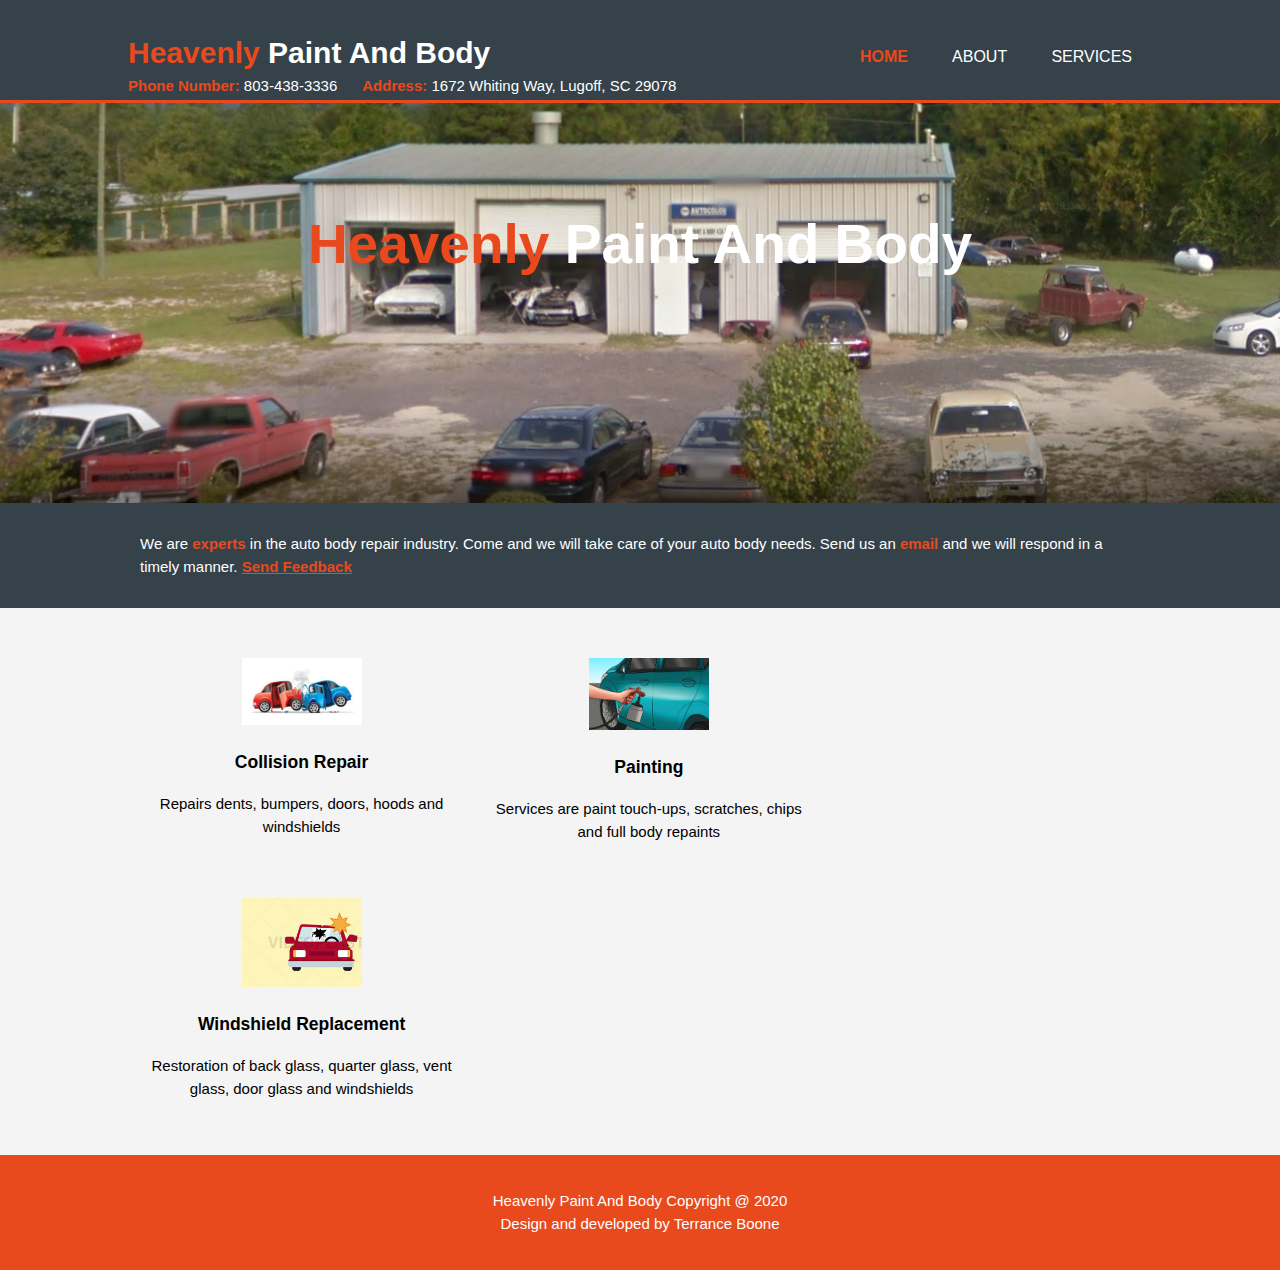
<file: HeavenlyPaintBody/index.html>
<!DOCTYPE html>

<html>

<head>
    <meta charset="utf-8">
    <meta name="viewport" content="width=device-width">
    <meta name="description" content="Heavenly-Paint-and-Body">
    <meta name="author" content="Terrance Boone">
    <title>Heavenly Paint And Body | Welcome</title> <!--Top of page-->
    <link href="./css/style.css" rel="stylesheet" />
</head>

<body>
    <header>
        <div class="container">
            <div id="shop">
                <h1><span class="highlight"> Heavenly</span> Paint And Body </h1>
                <p><span class="highlight">Phone Number:</span> 803-438-3336&nbsp; &nbsp; &nbsp;   <span class="highlight">Address:</span> 1672 Whiting Way, Lugoff, SC 29078</p>

            </div>

            <!-- Navigation menu -->
            <nav>
                <ul>
                    <li class="current"><a href="index.html">Home</a></li>
                    <li><a href="about.html">About</a></li>
                    <li><a href="services.html">Services</a></li>

                </ul>

            </nav>
        </div>
    </header>

    <section id="showcase">
        <div class="container">
            <h1> <span class="highlight">  Heavenly </span> Paint And Body</h1>

        </div>

    </section>

    <section id="email-submit">
        <div class="container">
            <p>
                We are  <span class="highlight">experts </span> in the auto body repair industry.  Come and we will take care of your auto body needs.
                Send us an  <span class="highlight">email </span> and we will respond in a timely manner.   <a href="mailto: yahwehloves4ever@yahoo.com">Send Feedback</a>
            </p>





            <!-- <form>
                <input type="email" placeholder="Enter Email..."> -->
            <!-- <textarea rows="3" name="message"></textarea> -->
            <!-- <input type="text"  placeholder="Enter Message.."> -->
            <!-- <button type="submit" class="button">Submit Email</button>
            </form> -->

        </div>

    </section>

    <!-- Section will be design with services rendered along with an image for each  -->
    <section id="auto-images">
        <div class="container">
            <div class="box">
                <img src="./images/collision.png">
                <h3>Collision Repair</h3>
                <p>Repairs dents, bumpers, doors, hoods and windshields</p>
            </div>
            <div class="box">
                <img src="images/car-paint.png">
                <h3>Painting</h3>
                <p>Services are paint touch-ups, scratches, chips and full body repaints</p>
            </div>
            <div class="box">
                <img src="images/windshield-repair.png">
                <h3>Windshield Replacement</h3>
                <p>Restoration of back glass, quarter glass, vent glass, door glass and windshields</p>
            </div>

        </div>
    </section>
    
    <footer>
        <p>Heavenly Paint And Body Copyright @ 2020 <br>
        Design and developed by Terrance Boone</p>
    </footer>


</body>
</html>
</file>
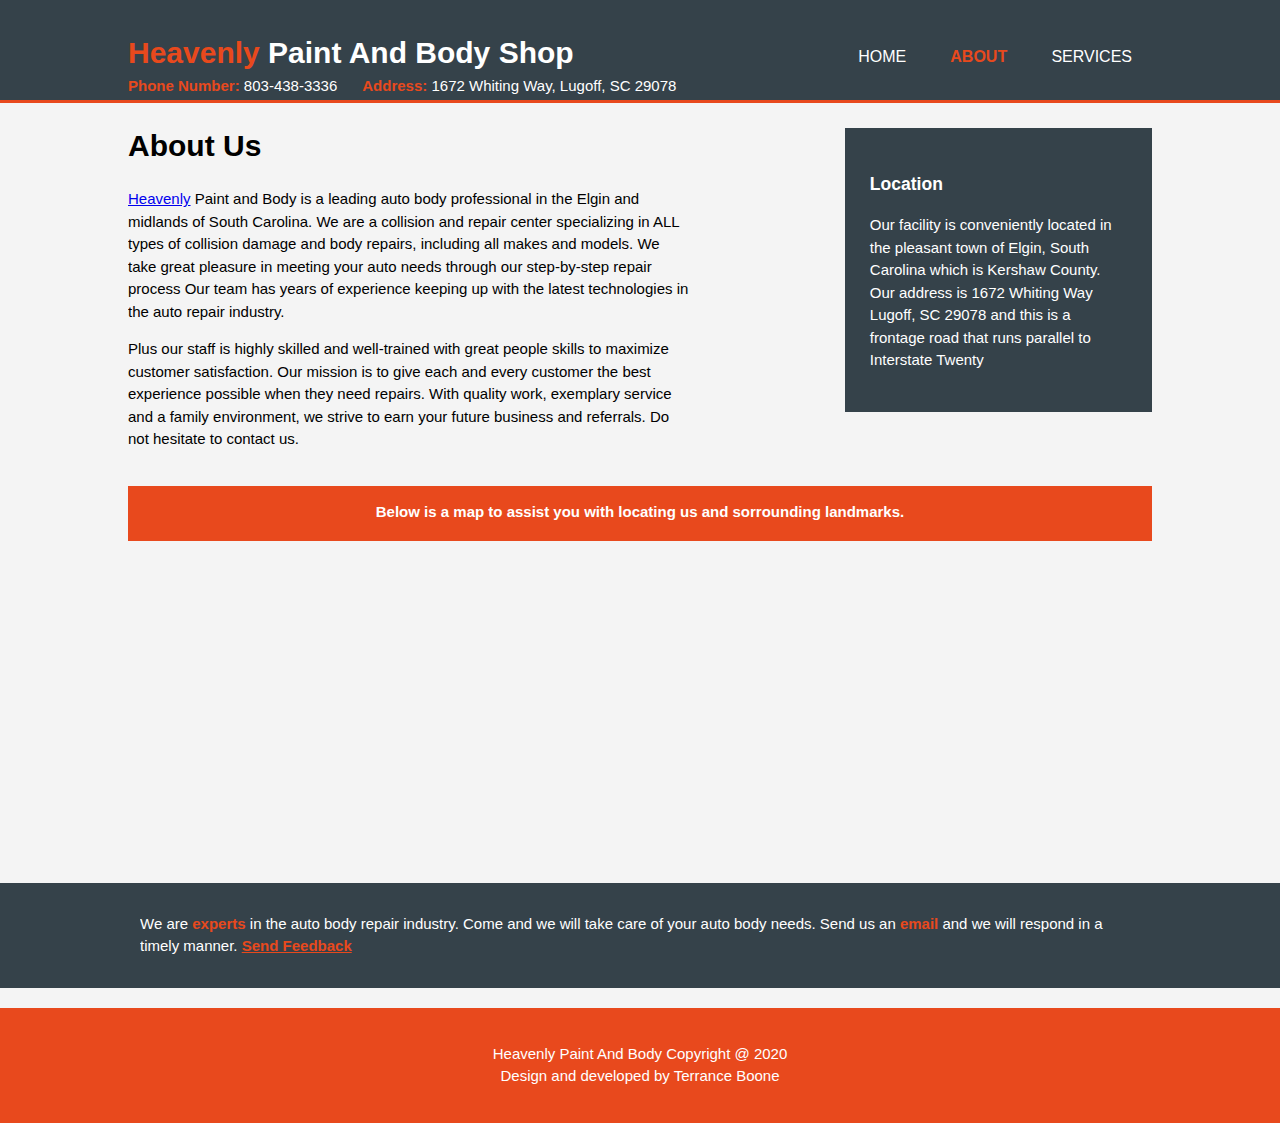
<file: HeavenlyPaintBody/about.html>
﻿<!DOCTYPE html>

<html>

<head>
    <meta charset="utf-8">
    <meta name="viewport" content="width=device-width">
    <meta name="description" content="Heavenly-Paint-and-Body">
    <meta name="author" content="Terrance Boone">
    <title>Heavenly Paint And Body | About</title> <!--Top of page-->
    <link href="./css/style.css" rel="stylesheet" />
</head>

<body>

    <header>
        <div class="container">
            <div id="shop">
                <h1><span class="highlight"> Heavenly</span> Paint And Body Shop </h1>
                <p><span class="highlight">Phone Number:</span> 803-438-3336&nbsp; &nbsp; &nbsp;   <span class="highlight">Address:</span> 1672 Whiting Way, Lugoff, SC 29078</p>


            </div>

            <!-- Navigation menu -->
            <nav>
                <ul>
                    <li><a href="index.html">Home</a></li>
                    <li class="current"><a href="about.html">About</a></li>
                    <li><a href="services.html">Services</a></li>

                </ul>

            </nav>
        </div>
    </header>
    <section id="main">
        <div class="container">
            <article id="main-col">
                <h1 class="page-title">  About Us</h1>
                <p>
                    <a href="https://www.facebook.com/pages/Heavenly-Paint-and-Body/147110898667520">Heavenly</a>
                    Paint and Body is a leading auto body professional in the Elgin and midlands of South Carolina.
                    We are a collision and repair center specializing in ALL types of collision damage and body repairs, including all makes and models.
                    We take great pleasure in  meeting your auto needs through our step-by-step repair process
                    Our team has years of experience keeping up with the latest technologies in the auto repair industry.
                    </p>
                    <p>
                    Plus our staff is highly skilled and well-trained with great people skills to maximize
                    customer satisfaction.   Our mission is to give each and every customer the best experience possible when they need repairs.
                    With quality work, exemplary service and a family environment, we strive to earn your future business and referrals.
                    Do not hesitate to contact us.
                </p> 
            </article>

            <aside id="sidebar">  
                <div class="second-col">
                    <h3>Location</h3>
                    <p>
                        Our facility is conveniently located in the pleasant town of Elgin, South Carolina which is Kershaw County.  Our address
                        is 1672 Whiting Way Lugoff, SC 29078 and this is a frontage road that runs parallel to Interstate Twenty
                    </p>
                </div>
            </aside>


        </div>
     </section>

    <!--The map for Heavenly Paint-->
    <section id="location-and-map">
        <div class="container">

            <h4>
                Below is a map to assist you with locating us and sorrounding landmarks.
            </h4>
      
            <div id="map">
                <p>
                    <iframe src="https://www.google.com/maps/embed?pb=!1m18!1m12!1m3!1d3301.0600309663937!2d-80.71520278493108!3d34.17038281894283!2m3!1f0!2f0!3f0!3m2!1i1024!2i768!4f13.1!3m3!1m2!1s0x8855ff546307b7fb%3A0xe76a994e6e4fd940!2sHeavenly%20Paint%20%26%20Body!5e0!3m2!1sen!2sus!4v1592400450405!5m2!1sen!2sus" frameborder="0" style="border:0;" allowfullscreen="" aria-hidden="false" tabindex="0"></iframe>
                </p>
            </div>
        </div> 
    </section>

    <!--Purpose is to send feedback by email-->
    <section id="email-submit">
        <div class="container">
            <p>
                We are  <span class="highlight">experts </span> in the auto body repair industry.  Come and we will take care of your auto body needs.
                Send us an  <span class="highlight">email </span> and we will respond in a timely manner.   <a href="mailto: terrance_boone@att.net">Send Feedback</a>
            </p>
        </div>
    </section>

    <footer>
        <p>Heavenly Paint And Body Copyright @ 2020 <br>
            Design and developed by Terrance Boone</p>
    </footer>


</body>
</html>
</file>
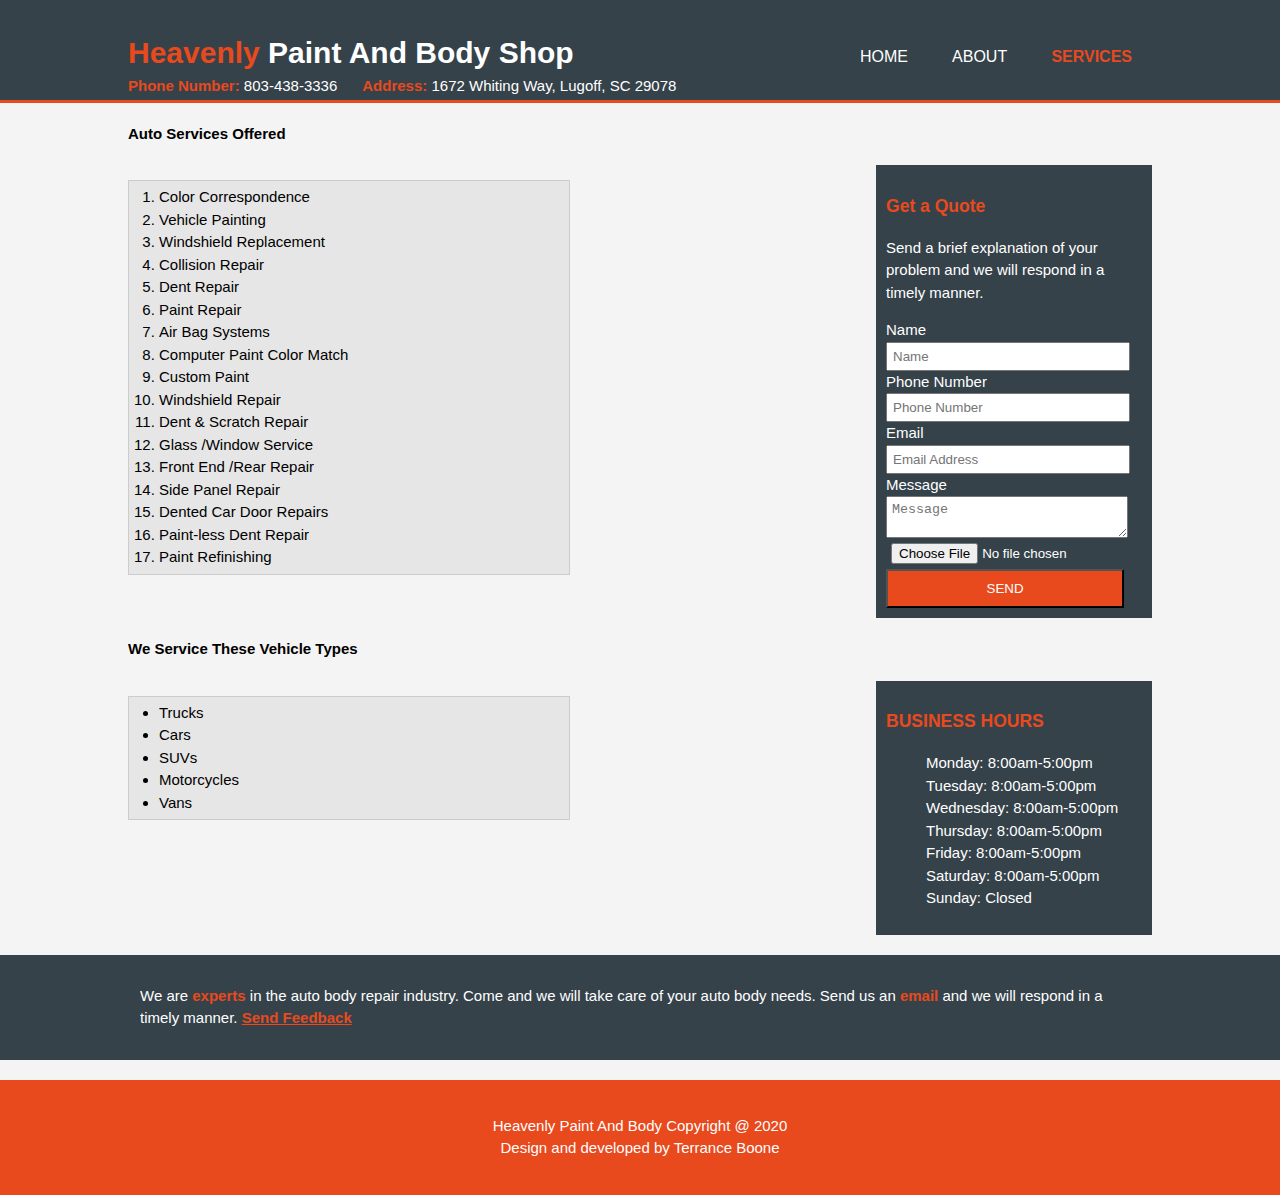
<file: HeavenlyPaintBody/services.html>
<!DOCTYPE html>

<html>

<head>
    <meta charset="utf-8">
    <meta name="viewport" content="width=device-width">
    <meta name="description" content="Heavenly-Paint-and-Body">
    <meta name="author" content="Terrance Boone">
    <title>Heavenly Paint And Body | Services</title> <!--Top of page-->
    <link href="./css/style.css" rel="stylesheet" />
</head>

<body>

    <header>
        <div class="container">
            <div id="shop">
                <h1><span class="highlight"> Heavenly</span> Paint And Body Shop </h1>
                <p><span class="highlight">Phone Number:</span> 803-438-3336&nbsp; &nbsp; &nbsp;   <span class="highlight">Address:</span> 1672 Whiting Way, Lugoff, SC 29078</p>


            </div>

            <!-- Navigation menu -->
            <nav>
                <ul>
                    <li><a href="index.html">Home</a></li>
                    <li><a href="about.html">About</a></li>
                    <li class="current"><a href="services.html">Services</a></li>

                </ul>

            </nav>
        </div>
    </header>

    <section id="services-sec-one">
        <div class="container">
            <h4>Auto Services Offered</h4>
            <ol>
                <li>Color Correspondence</li>
                <li>Vehicle Painting</li>
                <li>Windshield Replacement</li>
                <li>Collision Repair</li>
                <li> Dent Repair</li>
                <li> Paint Repair</li>
                <li>Air Bag Systems</li>
                <li> Computer Paint Color Match</li>
                <li> Custom Paint</li>
                <li>Windshield Repair</li>
                <li>Dent & Scratch Repair</li>
                <li>Glass /Window Service</li>
                <li>Front End /Rear Repair</li>
                <li>Side Panel Repair</li>
                <li>Dented Car Door Repairs</li>
                <li>Paint-less Dent Repair</li>
                <li>Paint Refinishing</li>
            </ol>

                            

            <form class="quote" action="POST" data-netlify="true">
                <h3>Get a Quote</h3>
                <p>Send a brief explanation of your problem and we will respond in a timely manner.</p>
                <div>
                    <label>Name</label><br />
                    <input type="text" name="name" placeholder="Name" />
                </div>

                <div>
                    <label>Phone Number</label><br />
                    <input type="text" name="phonenumber" placeholder="Phone Number" />
                </div>

                <div>
                    <label>Email</label><br />
                    <input type="email" name="email" placeholder="Email Address" />
                </div>

                <div>
                    <label>Message</label><br />
                    <textarea name="message" placeholder="Message"></textarea>
                </div>

                <div>
                    <input type="file" name="myfile" placeholder="Upload File" rows="5" />
                </div>

                <div class="spam-filter">
                    <div data-netlify-recaptcha="true"></div>
                </div>

                <button class="btn-send" type="submit">Send</button>
            </form>

        </div>

    </section>

    <section id ="services-sec-two">
        <div class="container">

            <h4>We Service These Vehicle Types</h4>
            <ul>
                <li>Trucks</li>
                <li>Cars</li>
                <li>SUVs</li>
                <li>Motorcycles</li>
                <li>Vans</li>
            </ul>
            <aside id ="hours">
                <h3>BUSINESS HOURS</h3>
                <ol>
                    <li>Monday:      8:00am-5:00pm </li>
                    <li>Tuesday:     8:00am-5:00pm </li>
                    <li>Wednesday:   8:00am-5:00pm </li>
                    <li>Thursday:    8:00am-5:00pm </li>
                    <li>Friday:      8:00am-5:00pm </li>
                    <li>Saturday:    8:00am-5:00pm </li>
                    <li>Sunday:      Closed </li>
                </ol>
            </aside>
        </div>
    </section>

    <section id="email-submit">
        <div class="container">
            <p>
                We are  <span class="highlight">experts </span> in the auto body repair industry.  Come and we will take care of your auto body needs.
                Send us an  <span class="highlight">email </span> and we will respond in a timely manner.   <a href="mailto: terrance_boone@att.net">Send Feedback</a>
            </p>
        </div>
    </section>

    <footer>
        <p>Heavenly Paint And Body Copyright @ 2020 <br>
            Design and developed by Terrance Boone</p>
    </footer>

</body>

</html>
</file>
<file: HeavenlyPaintBody/css/style.css>
body {
    Padding: 0;
    margin: 0;
    font-family: Arial, Helvetica, sans-serif;
    font-size: 15px;
    line-height: 1.5;
    background-color: #f4f4f4;
}

/*-----------------------------------------    global      --------------------------------------*/
.container {
    width: 80%;
    margin: auto;
    overflow: hidden;
}

/* -----By default Unordered list have padding.  So we want to set that to zero and remove it and the margin. */
header ul {
    margin: 0;
    padding: 0;
}

/* ----------------------------------------     Header   ------------------------------------------- */
header {
    background: #35424a;
    color: #ffffff;
    padding-top: 30px;
    min-height: 70px;
    border-bottom: #e8491d 3px solid;
}

    header a {
        color: #ffffff;
        text-decoration: none;
        text-transform: uppercase;
        font-size: 16px;
    }



    header li {
        display: inline;
        padding: 0 20px 0 20px;
    }

    header #shop {
        float: left;
    }

    header #shop h1, header #shop p {
        margin: 0;
    }

    header nav {
        float: right;
        margin-top: 15px;
    }

    header .highlight, ul .current a {
        color: #e8491d;
        font-weight: bold;
    }

    header a:hover {
        color: #ffffff;
        font-weight: bold;
    }

/*---------------------------------   Showcase   ------------------------------------*/

#showcase {
    min-height: 400px;
    background: url('../images/heavenly-body.png') no-repeat;
    background-size: cover;
    text-align: center;
    color: #ffffff;
    width: 100%;

}

    #showcase h1 {
        margin-top: 100px;
        font-size: 55px;
        margin-bottom: 10px;
    }

    #showcase .highlight {
        color: #e8491d;
        font-weight: bold;

    }

#email-submit {
    padding: 15px;
    color: #ffffff;
    background: #35424a;
}

    #email-submit a {
        color: #e8491d;
        font-weight: bold;
        background: #35424a;
    }


    /* references the content(experts and email) for the span tag */
    #email-submit .highlight {
        color: #e8491d;
        font-weight: bold;
    }


/*  ---------------------  images and info   ----------------------------------- */
#auto-images {
    margin-top: 30px;
}


    #auto-images .box {
        float: left;
        width: 30%;
        text-align: center;
        padding: 20px;
    }

        #auto-images .box img {
            width: 120px;
        }


/*---------------------------------------------------  About.html  ------------------------------------------*/


/*   -- The article and sidebar tags that with the About Us and Location content ---*/
#main-col {
    float:left;
    width: 55%;
}

#sidebar {
    float: right;
    width: 30%;
    margin-top: 10px;
}


/*----------------------       properties for "second-col", the column on the right      -----------------------------*/ 

.second-col {
    padding: 25px;
    color: #ffffff;
    background: #35424a;
    margin-top: 15px;
    margin-bottom: 15px;
}
/* ----------------------------   The location section on the about page       --------------------------------------*/

#location-and-map h4 {
    text-align: center;
    padding: 15px;
    color: #ffffff;
    border-bottom: #e8491d 3px solid;
    background-color: #e8491d;
}

#map iframe {
    width: 100%;
    height: 300px; 
  
}


/*   ------------------------------------  Services.html  -------------------------------------------------------------*/


/*----------- reference the two columns on the left  ---*/
#services-sec-one ol, #services-sec-two ul {
    padding: 5px 0 5px 30px;
    border: #cccccc solid 1px;
    margin-bottom: 15px;
    background-color: #e6e6e6;
    float: left;
    width: 40%;
}

/*reference the two columns on the right*/

#services-sec-one .quote, #services-sec-two #hours {
    float: right;
    color: #ffffff;
    background-color: #35424a;
    padding: 10px 10px 10px 10px;
    width: 25%;
}

/*reference the text and text area*/
.quote input, .quote textarea {
    display: block;
    width: 90%;
    padding: 5px;
}

.btn-send {
    color: #ffffff;
    background-color: #e8491d;
    display: block;
    width: 93%;
    text-transform: uppercase;
    padding: 10px;
    
}
.quote h3 {
    color: #e8491d;
    font-weight: bold;
}

/*adds space between the bottom of hours and the email submission  -*/
#hours {
    margin-bottom: 20px;
}

/*  ------------------------removes the numbers from the list of hours     -------------------------------*/
#hours li {
    list-style: none;
}

/* ---------------------properties for the business hours title     - ----------------------------------*/ 
#hours h3 {
    color: #e8491d;
    font-weight: bold;

 }


footer {
    padding: 20px;
    margin-top: 20px;
    color: #ffffff;
    background-color: #e8491d;
    text-align: center;
}


/*    ------------------------------------------------------------Media Queries   ----------------------------------------------
    ----------------------------------------------------------------------------------------------------------------------------
    -------------------------------------------------------------------------------------------------------------------------*/

@media(max-width: 768px) {

    header #shop,
    header nav,
    header nav li,
    #email-submit p,
    #auto-images .box,
    #main-col,
    #sidebar,
    .secong-col,
    #location p,
    #map iframe,
    #services-sec-one ol,
    #services-sec-one .quote,
    #services-sec-two #hours,
    #services-sec-two ul
    {
        list-style: none;
        float: none;
        text-align: center;
        width: 100%;
    }

    header {
        padding-bottom: 20px;
    }

    #showcase h1 {
        margin-top: 40px;
    }

    #showcase {
        
        background: url('../images/heavenly-body.png') no-repeat  -300px 0;
      
    }
}
</file>
